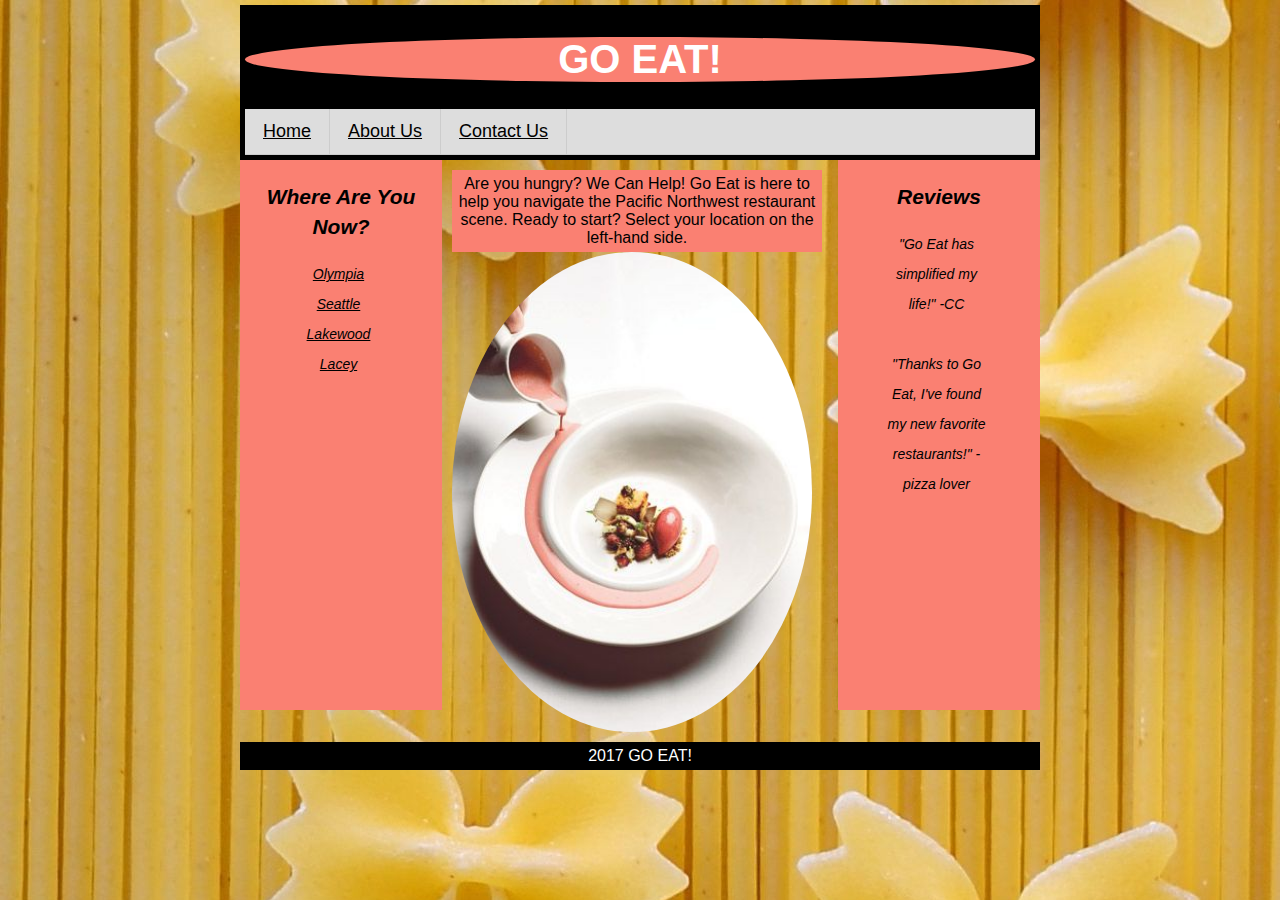
<file: index.html>
<!DOCTYPE html>
<html>
  <head>
<!--This is where I can give instructions to the browser.-->
    <title>Go Eat</title>
    <link rel="stylesheet" href="index.css">
  </head>
  <body>
<!-- This is what the user sees -->
<header>
  <h1>GO EAT!</h1>
  <nav>
    <ul>
      <li>
        <a href="index.html">Home</a>
      </li>
      <li>
        <a href="about.html">About Us</a>
      </li>
      <li>
        <a href="contact.html">Contact Us</a>
      </li>
    </ul>
  </nav>
</header>

<div id="container">
  <aside class="left">
    <h2>Where Are You Now?</h2>
    <ul>
      <li>
        <a href="olympia.html" target="_blank" class="olympia">Olympia</a>
      </li>
      <li>
        <a href="https://seattle.com/restaurants" target="_blank">Seattle</a>
      <li>
        <a href="https://www.opentable.com/oh/lakewood-restaurants" target="_blank">Lakewood</a>
      </li>
      <li>
        <a href="https://www.tripadvisor.com/Restaurants-g58549-Lacey_Washington.html" target="_blank">Lacey</a>
    </ul>
  </aside>

  <section>

    <p id="hungry">
      Are you hungry? We Can Help! Go Eat is here to help you navigate the Pacific Northwest restaurant scene. Ready to start? Select your location on the left-hand side.
    </p>
  <img src="FancyPlate.jpg" class="plate">
  </section>
  <aside class="right">
    <h2>Reviews</h2>
      <ul>
        <li>"Go Eat has simplified my life!" -CC</li>
        <br/>
        <li>"Thanks to Go Eat, I've found my new favorite restaurants!" -pizza lover
  </aside>
</div>
<footer>2017 GO EAT!</footer>
  </body>
</html>
</file>
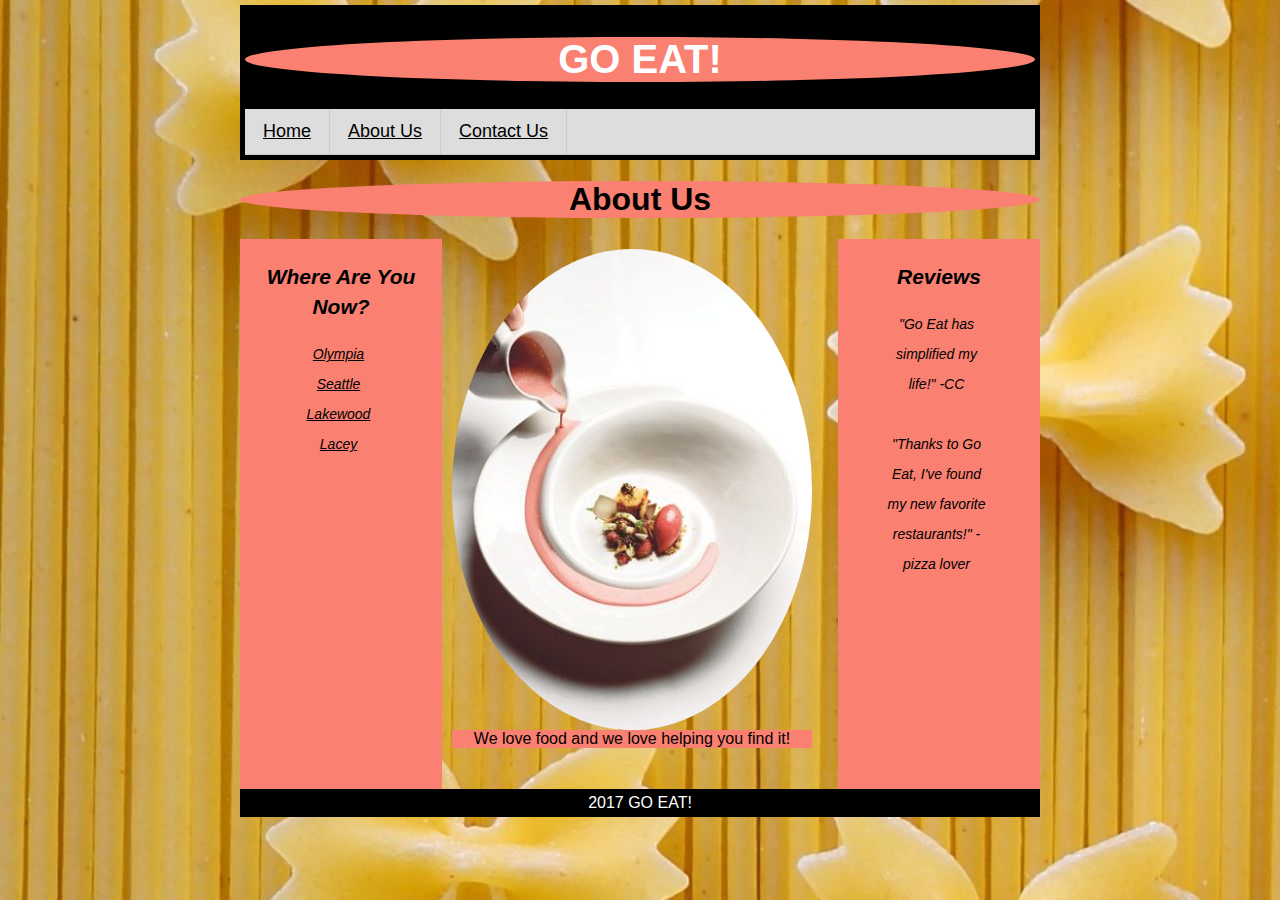
<file: about.html>
<!DOCTYPE html>
<html>
  <head>
<!--This is where I can give instructions to the browser.-->
    <title>Go Eat</title>
    <link rel="stylesheet" href="index.css">
  </head>
  <body>
<!-- This is what the user sees -->
<header>
  <h1>GO EAT!</h1>
  <nav>
    <ul>
      <li>
        <a href="index.html">Home</a>
      </li>
      <li>
        <a href="about.html">About Us</a>
      </li>
      <li>
        <a href="contact.html">Contact Us</a>
      </li>
    </ul>
  </nav>
</header>
  <h1 id="about">About Us</h1>
<div id="container">
  <aside class="left">
    <h2>Where Are You Now?</h2>
    <ul>
      <li>
        <a href="olympia.html" target="_blank" class="olympia">Olympia</a>
      </li>
      <li>
        <a href="https://seattle.com/restaurants" target="_blank">Seattle</a>
      <li>
        <a href="https://www.opentable.com/oh/lakewood-restaurants" target="_blank">Lakewood</a>
      </li>
      <li>
        <a href="https://www.tripadvisor.com/Restaurants-g58549-Lacey_Washington.html" target="_blank">Lacey</a>
    </ul>
  </aside>

  <section>
    <img src="FancyPlate.jpg" class="plate">
    <p>We love food and we love helping you find it!</p>

  </section>
  <aside class="right">
    <h2>Reviews</h2>
      <ul>
        <li>"Go Eat has simplified my life!" -CC</li>
        <br/>
        <li>"Thanks to Go Eat, I've found my new favorite restaurants!" -pizza lover
  </aside>
</div>
<footer>2017 GO EAT!</footer>
  </body>
</html>
</file>
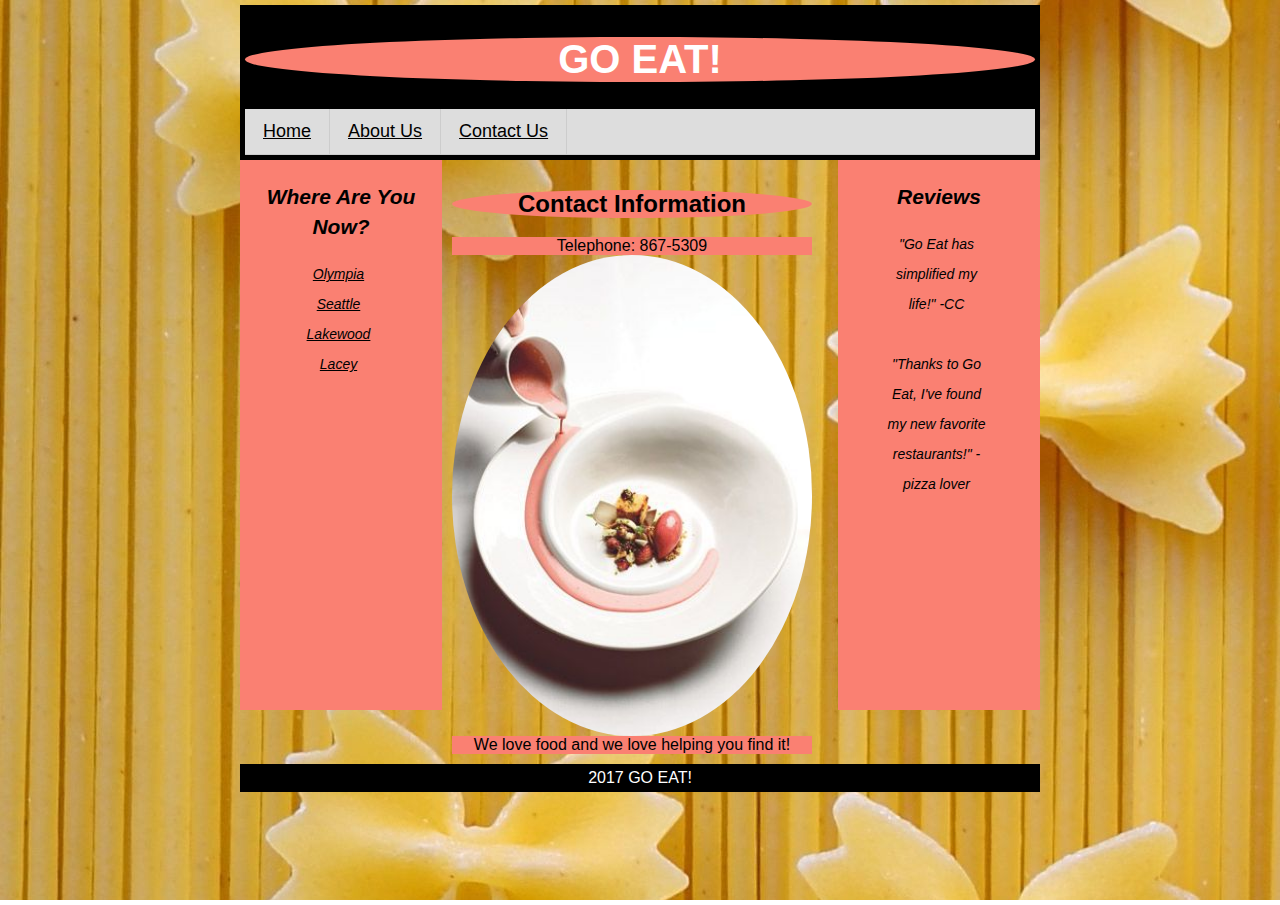
<file: contact.html>
<!DOCTYPE html>
<html>
  <head>
<!--This is where I can give instructions to the browser.-->
    <title>Go Eat</title>
    <link rel="stylesheet" href="index.css">
  </head>
  <body>
<!-- This is what the user sees -->
<header>
  <h1>GO EAT!</h1>
  <nav>
    <ul>
      <li>
        <a href="index.html">Home</a>
      </li>
      <li>
        <a href="about.html">About Us</a>
      </li>
      <li>
        <a href="contact.html">Contact Us</a>
      </li>
    </ul>
  </nav>
</header>

<div id="container">
  <aside class="left">
    <h2>Where Are You Now?</h2>
    <ul>
      <li>
        <a href="olympia.html" target="_blank" class="olympia">Olympia</a>
      </li>
      <li>
        <a href="https://seattle.com/restaurants" target="_blank">Seattle</a>
      <li>
        <a href="https://www.opentable.com/oh/lakewood-restaurants" target="_blank">Lakewood</a>
      </li>
      <li>
        <a href="https://www.tripadvisor.com/Restaurants-g58549-Lacey_Washington.html" target="_blank">Lacey</a>
    </ul>
  </aside>

  <section>
    <h2 id="contact">Contact Information</h2>
    <p>Telephone: 867-5309</p>
    <img src="FancyPlate.jpg" class="plate">
    <p>We love food and we love helping you find it!</p>

  </section>
  <aside class="right">
    <h2>Reviews</h2>
      <ul>
        <li>"Go Eat has simplified my life!" -CC</li>
        <br/>
        <li>"Thanks to Go Eat, I've found my new favorite restaurants!" -pizza lover
  </aside>
</div>
<footer>2017 GO EAT!</footer>
  </body>
</html>
</file>
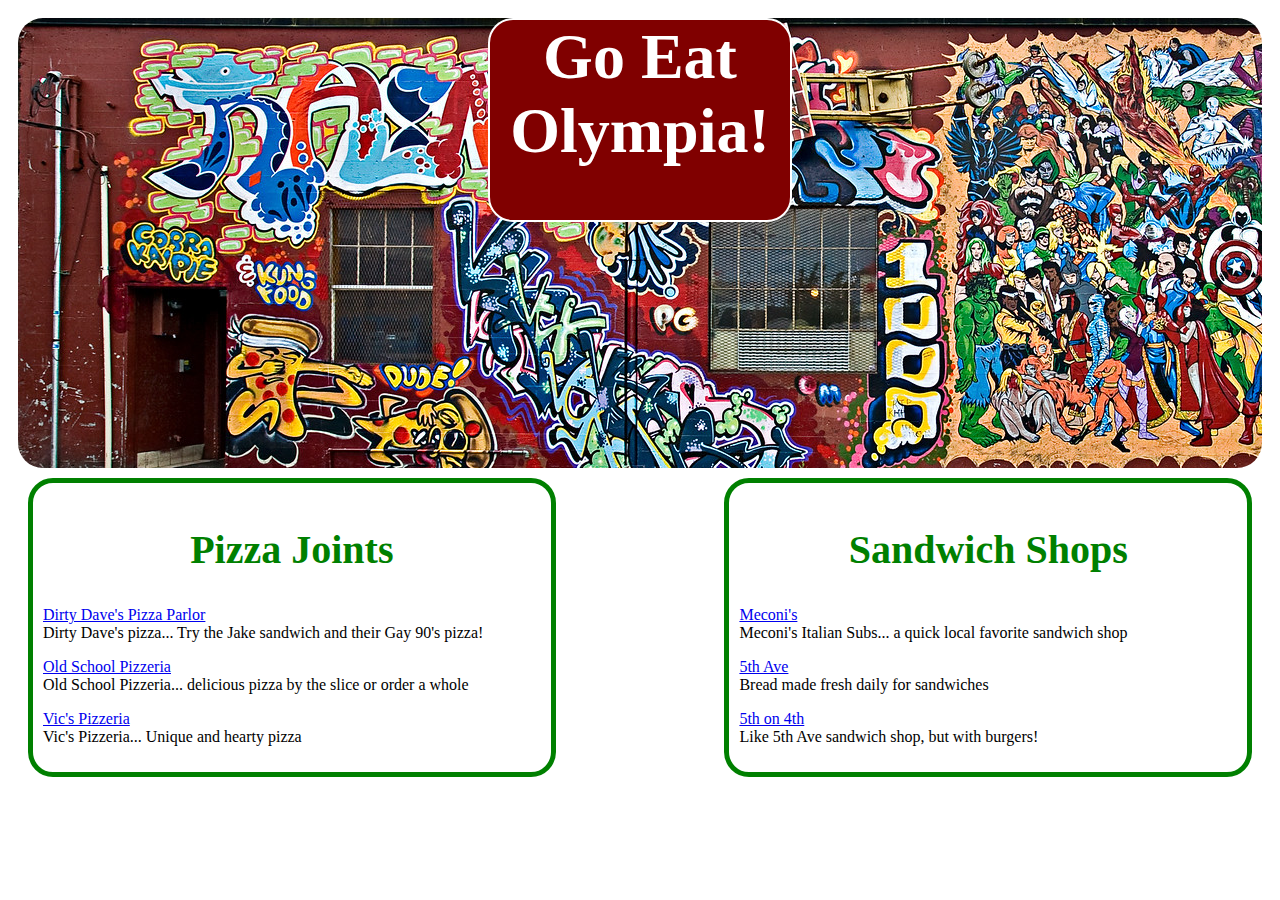
<file: olympia.html>
<!DOCTYPE html>
<html>
  <head>
    <!-- This is where I can give instructions to the browser -->
    <title>Go Eat Olympia!</title>
    <link rel="stylesheet" href="olympia.css">
  </head>
  <body>

<!-- This is what the user sees -->
  <header>
    <!-- <div class="oldschool"> -->
      <div class="box">
         <h1>Go Eat Olympia!</h1>
      </div>
    <!-- </div> -->
  </header>
  <section id="left">
    <h2>Pizza Joints</h2>
    <p><a href="http://www.dirtydavespizza.com/">Dirty Dave's Pizza Parlor</a>
    <br/>
    Dirty Dave's pizza... Try the Jake sandwich and their Gay 90's pizza!
    </p>
    <p><a href="http://www.oldschool-pizzeria.com/">Old School Pizzeria</a>
    <br/>
    Old School Pizzeria... delicious pizza by the slice or order a whole
    </p>
    <p><a href="http://vicspizzaoly.com/">Vic's Pizzeria</a>
    <br/>
    Vic's Pizzeria... Unique and hearty pizza
    </p>
  </section>
  <section id="right">
    <h2>Sandwich Shops</h2>
    <p><a href="http://www.meconissubs.com/">Meconi's</a>
    <br/>
    Meconi's Italian Subs... a quick local favorite sandwich shop
    </p>
    <p><a href="http://5thavesandwich.com/">5th Ave</a>
    <br/>
    Bread made fresh daily for sandwiches
    </p>
    <p><a href="https://www.facebook.com/pages/5th-on-4th/">5th on 4th</a>
    <br/>
    Like 5th Ave sandwich shop, but with burgers!
    </p>
  </section>
  </body>
</html>
</file>
<file: index.css>
html {
      height: 100%;
      background: url("pastabig.jpg") fixed;
    }
    body {
       font-family: Helvetica, sans-serif;
       width: 800px;
       margin: 0 auto;
       padding-top: 5px;
       height: 100%;
       display: block;
       /*background-color: #F2AD2C;*/

    }
    header {
        background-color: black;
        color: white;
        text-align: center;
        padding: 5px;
        font-size: 20px;
        display: block;
        width: 790px;

    }
    h1 {
      border-radius: 50%;
      width: 100%;
      background-color: salmon;
    }
    p {
        display: block;
        background-color: salmon;
        margin: 0;
        border-radius: 50%
        padding: 5px;
        text-align: center;
    }
    #hungry {
      background-color: salmon;
      width: 100%;
      margin: 10 40 10 40;
      padding: 5px;
    }
    img {
        display: block;
        margin: auto;
        width: 40%;
        border-radius: 50%;
        height: 30%;
    }
    .plate {
        width: 100%;

    }
    nav {
        font-size: 18px;
        float: center;
        text-align: center;

    }
    nav ul {
        background-color: #dddddd;
        height: 45px;
        width: 100%;
        padding: 0px;
        margin: 0 auto;
        float: center;
        border-bottom: 1px solid #cccccc;
        list-style-type: none;
    }
    nav li {
        float: left;
    }
    nav li a {
        display: block;
        height: 25px;
        border-right: 1px solid #cccccc;
        padding: 12px 18px 8px 18px;
        vertical-align: middle;
    }
    a {
        color: black;
    }
    section {
        width: 45%;
        display: inline-block;
        float: left;
        padding:10px;
    }
    aside ul {
      /*text-align: center;*/
      list-style-type: none;
    }
    footer {
        width: 790px;
        background-color:black;
        color:white;
        text-align:center;
        clear: both;
        padding:5px;
        display: block;
  }
.left {
    line-height:30px;
    background-color:salmon;
    min-height:100%;
    width:24%;
    display: inline-block;
    vertical-align: top;
    padding:5px;
    font-size: 14px;
    text-align: center;
    float: left;
    font-style: italic;
    border: 5px;
  }
  .left li {
    margin-right: 45px;
  }
  .right {
      line-height:30px;
      background-color:salmon;
      min-height:100%;
      width:24%;
      display: inline-block;
      vertical-align: top;
      padding:5px;
      font-size: 14px;
      text-align: center;
      float: right;
      font-style: italic;
      border: 5px;
    }
    .right li {
      margin-right: 45px
    }
    #container {
      width: 100%;
      height: 60%;
    }
    #about {
      text-align: center;
    }
    #contact {
      text-align: center;
      background-color: salmon;
      border-radius: 50%;
    }
</file>
<file: olympia.css>
body {
      font-family: "Comic Sans MS", cursive;
      padding: 10px;
}
header {
  background-image: url("OS.jpg");
  background-repeat: no-repeat;
  border-radius: 25px;
  width: 100%;
  height: 450px;
}
.box {
  display: block;
  margin: auto;
  width: 300px;
  height: 200px;
  border: 2px solid;
  border-color: white;
  border-radius: 25px;
  background-color: maroon;
}
h1 {
      text-align: center;
      font-family: "Comic Sans MS", cursive;
      color: White;
      font-size: 400%;
      display: block;
      margin: auto;
      width: 300px;
      height: 100px;
}
a.link {
  display: block;
  font-size: 16px;
  font-weight: bold;
    color: blue;
}

a:visited {
    color:  blue;
    font-weight: bold;
}
a:hover {
    color: maroon;
    font-weight: bold;
}
h2 {
  color: green;
  text-align: center;
  font-size: 250%;
}
#left {
  border: 5px solid;
  border-color: green;
  border-radius: 25px;
  float:left;
  width:40%;
  padding:10px;
  margin: 10px;
}
#right {
  border: 5px solid;
  border-color: green;
  border-radius: 25px;
  float:right;
  width:40%;
  padding:10px;
  margin: 10px;
}
</file>
